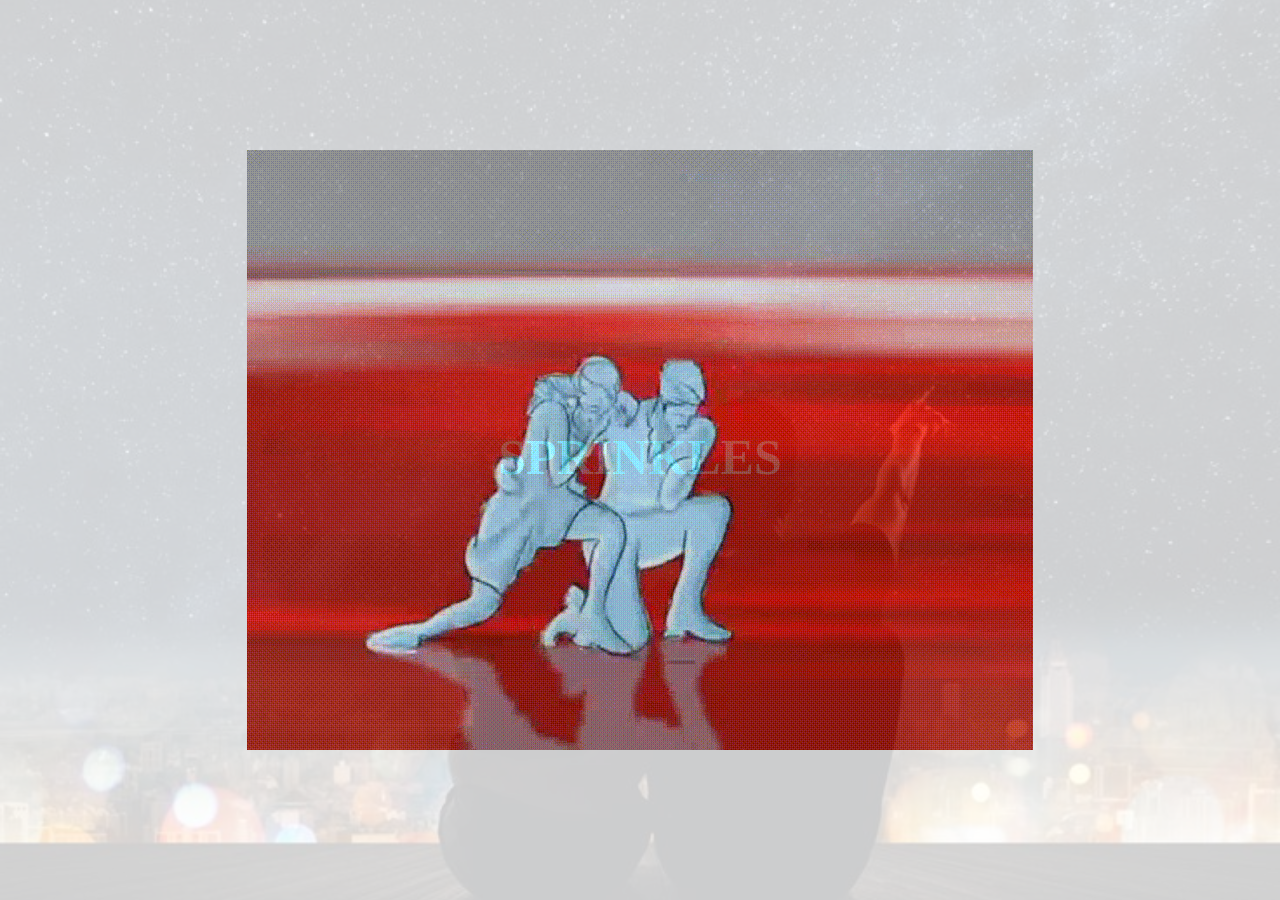
<file: Sprinkles project/index.html>
<!DOCTYPE html>
<html lang="en">
<head>
    <meta charset="UTF-8">
    <meta http-equiv="X-UA-Compatible" content="IE=edge">
    <meta name="viewport" content="width=device-width, initial-scale=1.0">
    <title>Document</title>
    <link rel = "stylesheet" type = "text/css" href = "style.css" />
        <script type="text/javascript" src="script.js"></script>
</head>
<body>
    <div id="loader"></div>
    <div id="content">
        <a href="final.html">
        <h1 class="first">SPRINKLES</h1>
    </a>
    </div>
</body>
</html>
</file>
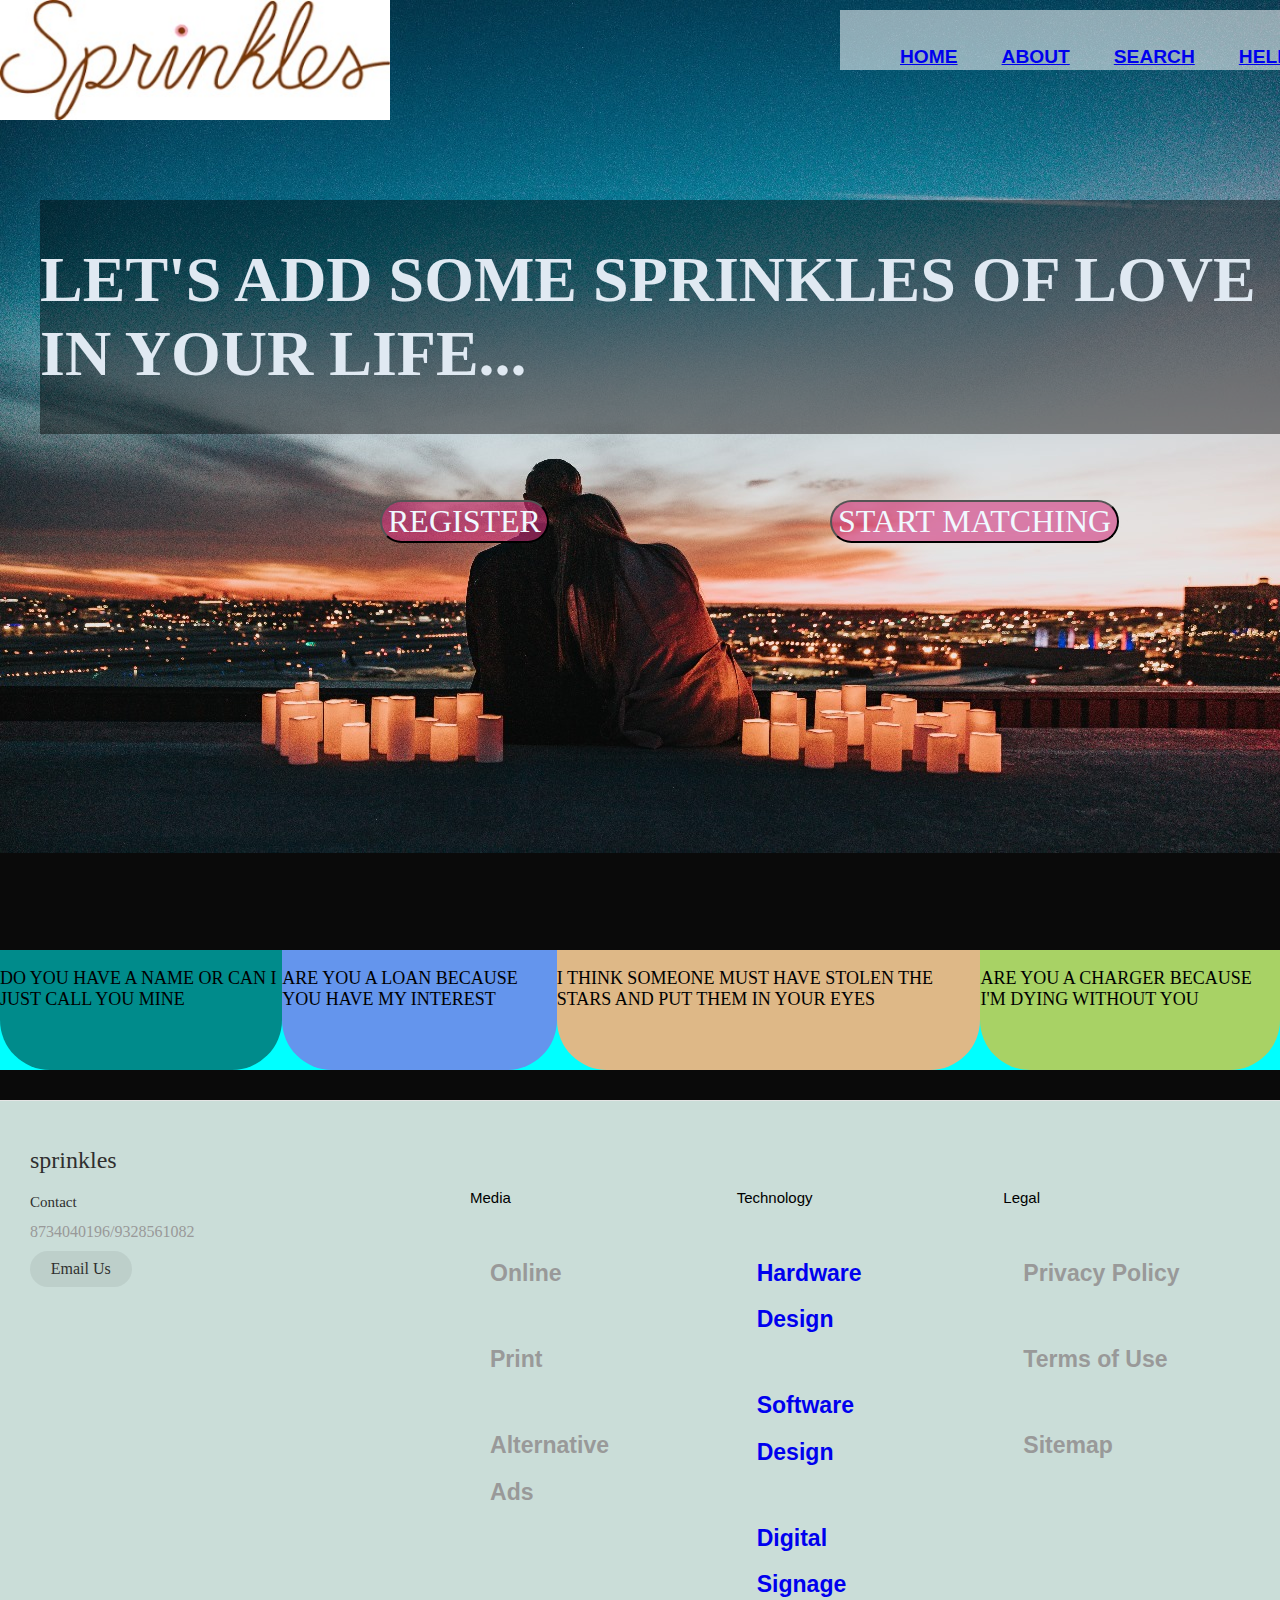
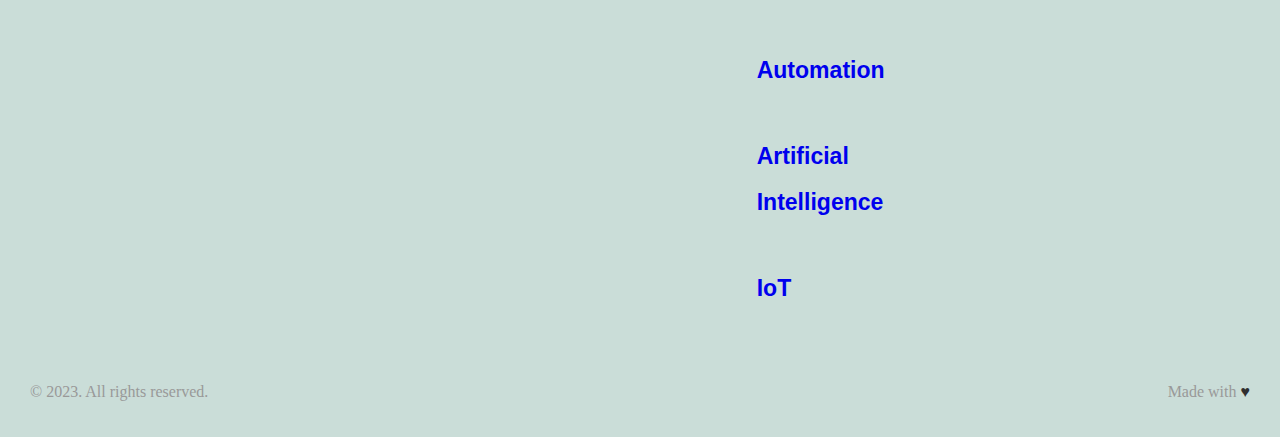
<file: Sprinkles project/final.html>
<!DOCTYPE html>
<html lang="en">
<head> 
    <meta charset="UTF-8">
    <meta http-equiv="X-UA-Compatible" content="IE=edge">
    <meta name="viewport" content="width=device-width, initial-scale=1.0">
    <title>Document</title>
    <link rel="stylesheet" href="final.css">
</head>
<body>
    <div class="main">
        <div class="spr">
         <img class="logo" src="logo.jpeg" alt=""></div>
        <div class="dis"> 
            <ul>
                <li> <a href="#">HOME</a></li>
               <li> <a href="#">ABOUT</a></li>
               <li> <a href="#">SEARCH</a></li>
               <li> <a href="#">HELP</a></li>
               <li> <a href="#">CONTACT</a></li>
               </ul>
        </div>
        <br>
    <div class="punchline">
        <h1>LET'S ADD SOME SPRINKLES OF LOVE IN YOUR LIFE...</h1>
    </div>
    <div class="button1">
        <a href="form.html">
            <button class="btn">REGISTER</button> 
        </a>
    </div>
    <div class="button2">
        <a href="swipe.html">
          <button class="btn1">START MATCHING</button>
        </a>
        
    <br>
    <div class="pickuplines" id="pick">
        <div class="pickup">
            <p>DO YOU HAVE A NAME OR CAN I JUST CALL YOU MINE</p>
        </div>
        <div class="pickup1">
            <p>ARE YOU A LOAN BECAUSE YOU HAVE MY INTEREST</p>
        </div>
        <div class="pickup2">
            <p>I THINK SOMEONE MUST HAVE STOLEN THE STARS AND PUT THEM IN YOUR EYES</p>
        </div>
        <div class="pickup3">
            <p>ARE YOU A CHARGER BECAUSE I'M DYING WITHOUT YOU</p>
        </div>
    </div>
    </div></div>
    
</body>
<footer class="footer">
    <div class="footer__addr">
      <h1 class="footer__logo">sprinkles</h1>
          
      <h2>Contact</h2>
      
      <address>
        8734040196/9328561082<br>
            
        <a class="footer__btn" href="sprinkles@gmail.com">Email Us</a>
      </address>
    </div>
    
    <ul class="footer__nav">
      <li class="nav__item">
        <h2 class="nav__title">Media</h2>
  
        <ul class="nav__ul">
      <li>
            <a href="#">Online</a>
          </li>
  
      <li>
            <a href="#">Print</a>
          </li>
              
      <li>
            <a href="#">Alternative Ads</a>
          </li>
        </ul>
      </li>
      
      <li class="nav_item nav_item--extra">
        <h2 class="nav__title">Technology</h2>
        
        <ul class="nav_ul nav_ul--extra">
      <li>
            <a href="#">Hardware Design</a>
      </li>
          
      <li>
            <a href="#">Software Design</a>
          </li>
          
      <li>
            <a href="#">Digital Signage</a>
          </li>
          
      <li>
            <a href="#">Automation</a>
          </li>
          
      <li>
            <a href="#">Artificial Intelligence</a>
          </li>
          
      <li>
            <a href="#">IoT</a>
          </li>
        </ul>
      </li>
      
      <li class="nav__item">
        <h2 class="nav__title">Legal</h2>
        
        <ul class="nav__ul">
          <li>
            <a href="#">Privacy Policy</a>
          </li>
          
          <li>
            <a href="#">Terms of Use</a>
          </li>
          
          <li>
            <a href="#">Sitemap</a>
          </li>
        </ul>
      </li>
    </ul>
    
    <div class="legal">
      <p>&copy; 2023. All rights reserved.</p>
      
      <div class="legal__links">
        <span>Made with <span class="heart">♥</span> </span>
      </div>
    </div>
  </footer>
</html>
</file>
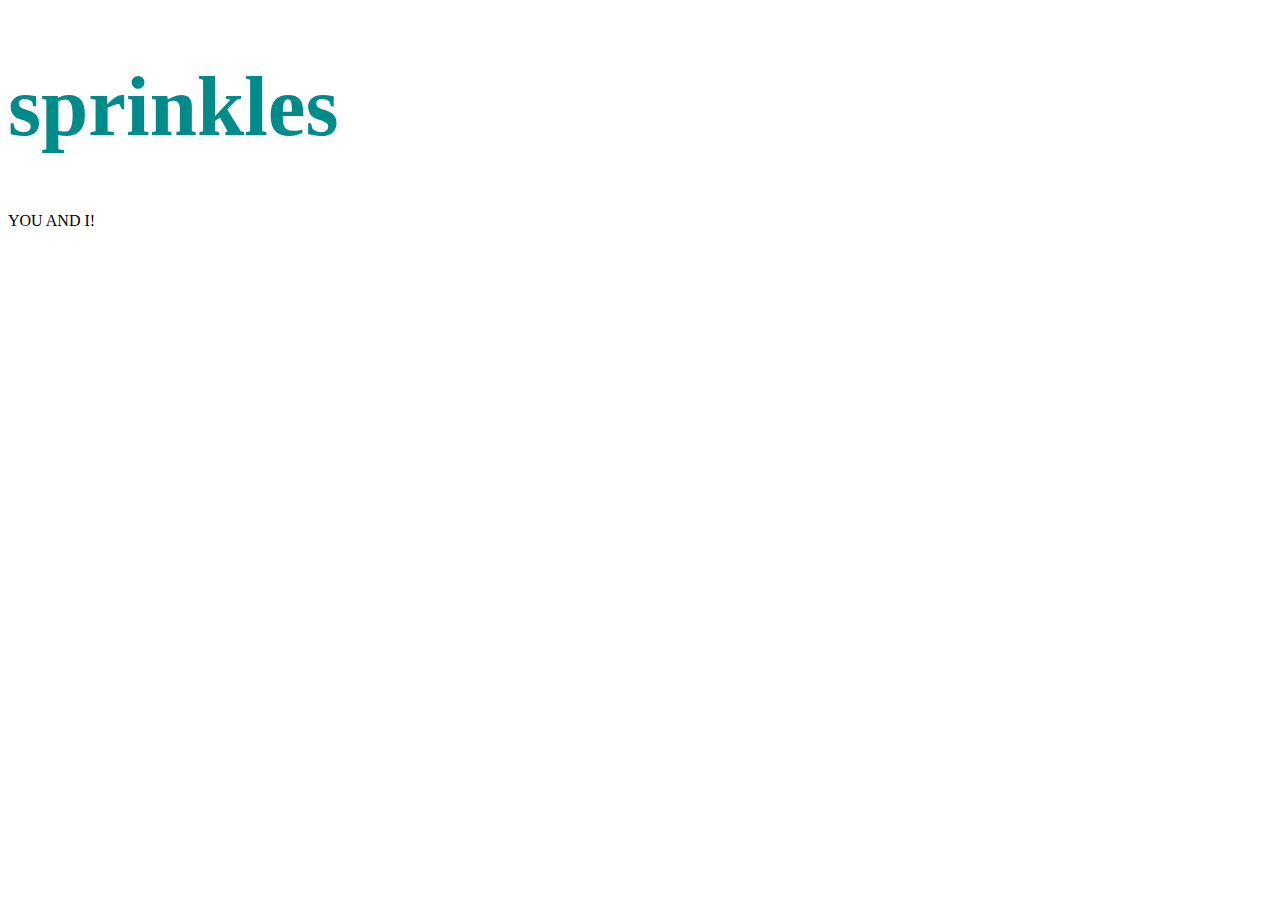
<file: Sprinkles project/new.html>
<!DOCTYPE html>
<html lang="en">
<head>
    <meta charset="UTF-8">
    <meta http-equiv="X-UA-Compatible" content="IE=edge">
    <meta name="viewport" content="width=, initial-scale=1.0">
    <title>Document</title>
    <link rel="stylesheet" href="style1.css">
    <script type="text/javascript" src="script1.js"></script>
    <link href="https://fonts.googleapis.com/css2?family=Dancing+Script&display=swap" rel="stylesheet">
</head>
<body>
    
    <h1 class="one">sprinkles</h1>
    <p class="one">YOU AND I!</p>
    

</body>
</html>
</file>
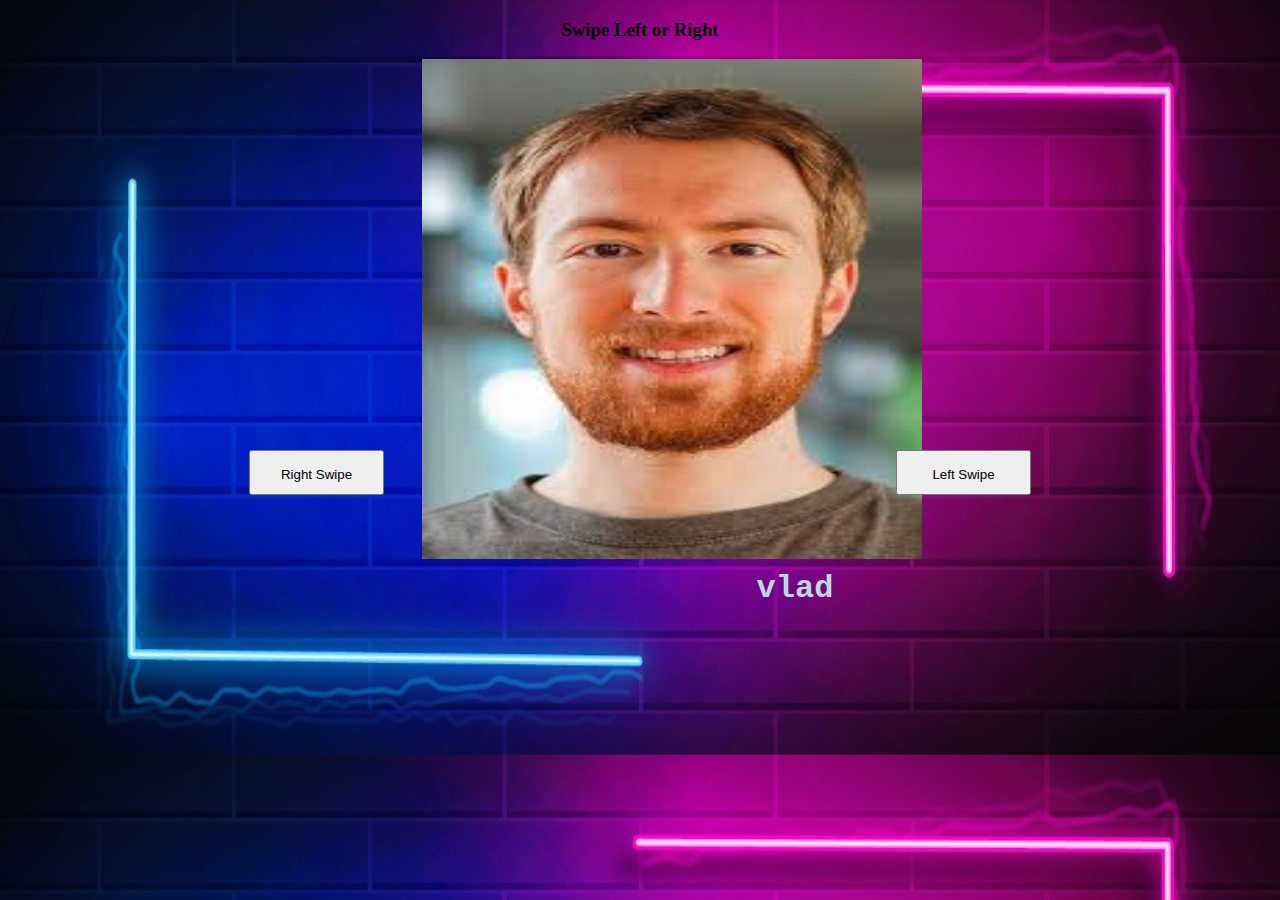
<file: Sprinkles project/swipe.html>
<!DOCTYPE html>
<html lang="en">

<head>
    <meta charset="UTF-8">
    <meta http-equiv="X-UA-Compatible" content="IE=edge">
    <meta name="viewport" content="width=device-width, initial-scale=1.0">
    <title>Swipe Page</title>
    <link rel="stylesheet" href="swipepagestyle.css">
</head>

<body>
    <h3>Swipe Left or Right</h3>
    <div class="container">
        <button id="lbtn" onclick="swipe()">Left Swipe</button>
    </div>
    <div id="imgdiv" class="container">
        <img src="img/vlad.jpeg" alt="" id="imagep">
    </div>
    <div class="container">
        <button id="rbtn" onclick="swipe()">Right Swipe</button>
    </div>
    <div id="txt">vlad</div>
</body>

<script src="swipepage.js"></script>

</html>
</file>
<file: Sprinkles project/style.css>
html, body {
    margin: 0;
    padding: 0;
    width: 100%;
    height: 100vh;
    background: url("try.jpeg") no-repeat 50% 50%;
    background-size: cover;
}

#loader {
    position: fixed;
    width: 100%;
    height: 100vh;
    z-index: 1;
    overflow: visible;
    background: #fff url("gifff.gif") no-repeat center center;
}

h1 {
    position: absolute;
    top: 47%;
    left: 50%;
    transform: translate(-50%, -50%);
    color: #fff;
    font-family: poppins;
}
.btn{
    position: relative;
    top:700px;
    left:1500px;
    cursor: pointer;
}
.first{
    font-family: Georgia, 'Times New Roman', Times, serif;
    color: aqua;
    font-size: 50px;
}
</file>
<file: Sprinkles project/final.css>
body{
    background-image: url("nathan-dumlao-EdULZpOKsUE-unsplash.jpeg");
    margin: 0;
    padding: 0;
    height: 200px;
    background-repeat: no-repeat;
    background-size: cover;
    width: 100vw;;
    background-color: #000000f5;
    overflow-x: hidden;
 }
 .logo{
    width: 390px;
    height: 120px;
    color: rgba(240, 248, 255, 0);
 }
 .main{
    display: flex;
 }
 ul li{
    display: inline-block;
    padding: 20px;
    color: black;
    font-family: Verdana, Geneva, Tahoma, sans-serif;
    font-size: larger;
    font-weight: bold;
 }
 .dis{
    position: relative;
    top: 10px;
    left: 450px;
    padding:auto;
    background-color:rgba(245, 245, 245, 0.575);
    height: 60px;
    width: 650px;
    padding: bottom 500px;
 
 }
 ul a:visited{
    color: black;
 } 
 ul{
    color: black;
 }
 .punchline{
    font-family: 'Dancing Script', 'cursive';
    position: absolute;
    top:200px;
    left:40px;
    font-size: xx-large;
    color: rgb(224, 233, 242);
    background-color: rgba(0, 0, 0, 0.447);
 }
 .btn{
    position: absolute;
    top: 500px;
    left: 380px;
    font-size: xx-large;
    color: aliceblue;
    background-color: rgba(209, 49, 124, 0.579);
    font-family: 'Dancing Script', cursive;
    border-radius: 50px;
 }
 .btn:hover{
    background-color: black;
 }
 .btn1{
    position: absolute;
    top: 500px;
    left: 830px;
    font-size: xx-large;
    color: aliceblue;
    background-color:  rgba(209, 49, 124, 0.579);
    font-family: 'Dancing Script', cursive;
    border-radius: 50px;
 }
 .btn1:hover{
    background-color: black;
 }
 a:hover {
    background-color: rgb(206, 221, 243);
}
 .pickuplines{
    display: flex;
    position: absolute;
    top: 950px;
    left: 0%;
    height: 120px;
    background-color: cyan;
}
 .pickup{
   
   top: 965px;
   left: 0px;
   background-color: darkcyan;
   font-family: 'Comfortaa', cursive;
   border-bottom-left-radius: 50px;
   border-bottom-right-radius: 50px;
   font-size: large;
   
   
 }
 
 .pickup1{
   
   top: 965px;
   left: auto;
   background-color: cornflowerblue;
   font-family: 'Comfortaa', cursive;
   border-bottom-left-radius: 50px;
   border-bottom-right-radius: 50px;
   font-size: large;
 }
 .pickup2{
   
   top: 965px;
   left: auto;
   background-color: burlywood;
   font-family: 'Comfortaa', cursive;
   border-bottom-left-radius: 50px;
   border-bottom-right-radius: 50px;
   border-color: black;
   font-size: large;
 }
 .pickup3{
   
   top: 965px;
   left: auto;
   background-color: rgb(168, 210, 101);
   border-bottom-left-radius: 50px;
   border-bottom-right-radius: 50px;
   font-family: 'Comfortaa', cursive;
   font-size: large;
 }
 .footer {
    position:absolute;
    top: 1100px;
    display: flex;
    flex-flow: row wrap;
    padding: 30px 30px 20px 30px;
    color: #2f2f2f;
    background-color: #caddd8;
    border-top: 1px solid #e5e5e5;
  }
  
  .footer > * {
    flex:  1 100%;
  }
  
  .footer__addr {
    margin-right: 1.25em;
    margin-bottom: 2em;
  }
  
  .footer__logo {
    font-family: 'Pacifico', cursive;
    font-weight: 400;
    text-transform: lowercase;
    font-size: 1.5rem;
  }
  
  .footer__addr h2 {
    margin-top: 1.3em;
    font-size: 15px;
    font-weight: 400;
  }
  
  .nav__title {
    font-weight: 400;
    font-size: 15px;
  }
  
  .footer address {
    font-style: normal;
    color: #999;
  }
  
  .footer__btn {
    display: flex;
    align-items: center;
    justify-content: center;
    height: 36px;
    max-width: max-content;
    background-color: rgb(33, 33, 33, 0.07);
    border-radius: 100px;
    color: #2f2f2f;
    line-height: 0;
    margin: 0.6em 0;
    font-size: 1rem;
    padding: 0 1.3em;
  }
  
  .footer ul {
    list-style: none;
    padding-left: 0;
  }
  
  .footer li {
    line-height: 2em;
  }
  
  .footer a {
    text-decoration: none;
  }
  
  .footer__nav {
    display: flex;
    flex-flow: row wrap;
  }
  
  .footer__nav > * {
    flex: 1 50%;
    margin-right: 1.25em;
  }
  
  .nav__ul a {
    color: #999;
  }
  
  .nav__ul--extra {
    column-count: 2;
    column-gap: 1.25em;
  }
  
  .legal {
    display: flex;
    flex-wrap: wrap;
    color: #999;
  }
    
  .legal__links {
    display: flex;
    align-items: center;
  }
  
  .heart {
    color: #2f2f2f;
  }
  
  @media screen and (min-width: 24.375em) {
    .legal .legal__links {
      margin-left: auto;
    }
  }
  
  @media screen and (min-width: 40.375em) {
    .footer__nav > * {
      flex: 1;
    }
    
    .nav__item--extra {
      flex-grow: 2;
    }
    
    .footer__addr {
      flex: 1 0px;
    }
    
    .footer__nav {
      flex: 2 0px;
    }
  }
</file>
<file: Sprinkles project/style1.css>
body{
    background-image: url("https://img.freepik.com/free-vector/hand-painted-watercolor-pastel-sky-background_23-2148902771.jpg?w=2000");
    background-size: cover;
}
.forms{
    font-family: Georgia, 'Times New Roman', Times, serif;
    font-size: 40px;
    color: rgb(143, 42, 67);
    font-style: oblique;
}
input.fname {
    width: 100px;
    height: 100px;
}
.min{
    position: relative;
    left: 300px;
}
.btn{
    height:50px;
    width:100px;
    font-size: medium;
    font-weight: bold;
    background-color: aquamarine;
}
#fname{
    height:30px;
    width:200px;
}
#lname{
    height:30px;
    width:200px;
}
#male{

height:30px;
width:200px;}
#female{
    height:30px;
    width:200px;

}
#Name{
    height:30px;
    width:200px;

}
#email{
    height:30px;
    width:200px;

}
#birthday{
    height:30px;
    width:200px;

}
#Age{
    height:30px;
    width:200px;

}
#Bollywood{

    height:30px;
    width:200px;
}
#Hollywood{
    height:30px;
    width:200px;

}
h1{
    color: darkcyan;
    font-size: 85px;
}
</file>
<file: Sprinkles project/swipepagestyle.css>
body{
    margin: 0;
    padding: 0;
    text-align: center;
    background-image: url('background.jpeg');
    background-size: 100% 210%;
    font-family: cursive;
}

.container{
    width: 33%;
    height: 300px;
    float:left;
}

#lbtn{
    padding: 15px;
    position: absolute;
    top: 50%;
    left: 70%;
    height: 5vh;
    width: 15vb;
    display: inline-block;
}

#img{
    height: 50vh;
    width: 30vb;
    border-color: black;
    border-style: solid;
    border-width: 3px;
    display: inline-block;
}

#rbtn{
    padding: 15px;
    position: absolute;
    top: 50%;
    right: 70%;
    height: 5vh;
    width: 15vb;
    display: inline-block;
}

#txt{
    position:absolute;
    top: 570px;
    left: 660px;
    display: block;
    height: 15vh;
    width: 30vb;
    margin: auto;
    font-family: "Lucida Console", "Courier New", monospace;
    font-weight: bolder;
    font-size: xx-large;
    color: rgb(190, 215, 229);

}

#imagep{
    height: 500px;
    width: 500px;
}
</file>
